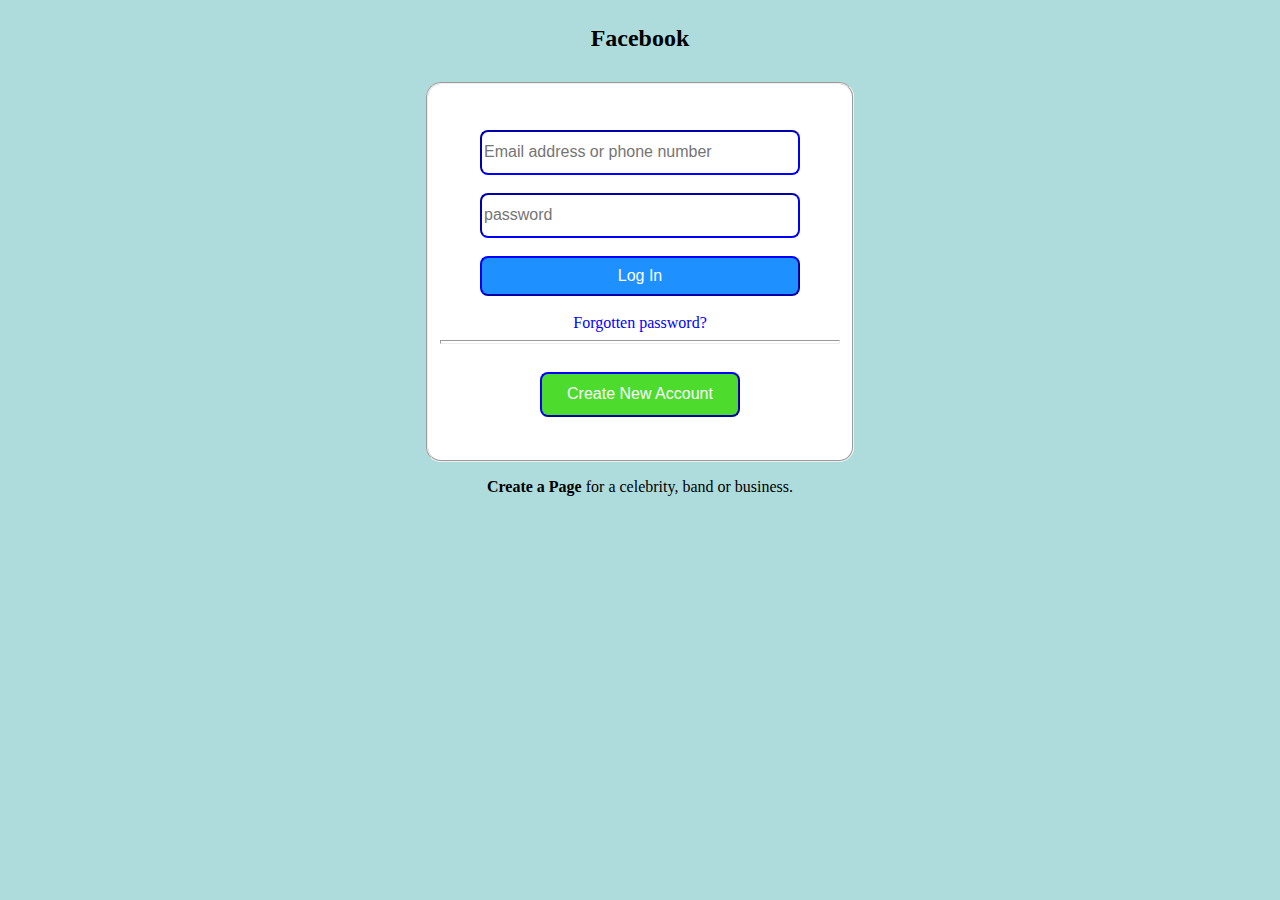
<file: Login.html>
<html>
    <head>
        <title>Login page</title>
        <link rel="Stylesheet" href="loginstyling.css">
    </head>
    <body>
        <form>
        <center >
            <h2>Facebook</h2>
        <fieldset style="width: 400px; height: 360px;">
            <input id="pos1" type="text" required placeholder="Email address or phone number" name="email"><br></br>
            <input type="password" placeholder="password" name="password"><br></br>
            <a><input id="loginbutton" type="submit" value="Log In"></a><br></br>
            <a href=" ">Forgotten password?</a>
            <hr></hr>
            <a href="create.html"><input id="newaccount" type="button" value="Create New Account"></a>
        </fieldset>
        <p><strong>Create a Page</strong> for a celebrity, band or business.</p>
        </center>
    </form>
    </body>

</html>
</file>
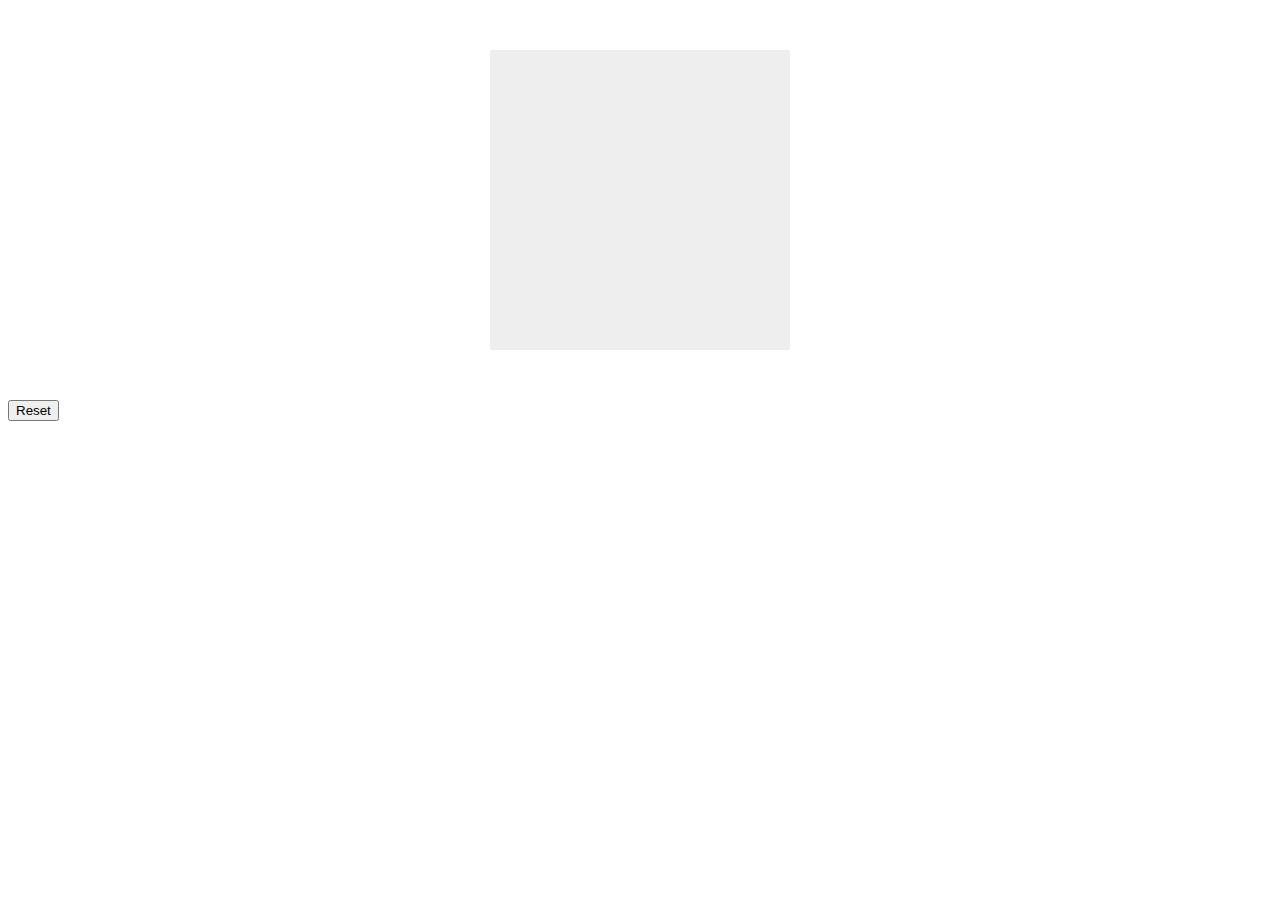
<file: tictactoe.html>
<!DOCTYPE html>
<html lang="en">
<head>
    <meta charset="UTF-8">
    <meta http-equiv="X-UA-Compatible" content="IE=edge">
    <meta name="viewport" content="width=device-width, initial-scale=1.0">
    <title>Document</title>
    <style>
        .board {
          display: grid;
          grid-template-columns: repeat(3, 1fr);
          grid-template-rows: repeat(3, 1fr);
          grid-gap: 10px;
          background-color: #eee;
          width: 300px;
          height: 300px;
          margin: 50px auto;
        }
  
        .cell {
          display: flex;
          justify-content: center;
          align-items: center;
          font-size: 36px;
          font-weight: bold;
        }
  
        .x {
          color: red;
        }
  
        .o {
          color: blue;
        }
      </style>
</head>
  <body>
    <div class="board">
      <div class="cell"></div>
      <div class="cell"></div>
      <div class="cell"></div>
      <div class="cell"></div>
      <div class="cell"></div>
      <div class="cell"></div>
      <div class="cell"></div>
      <div class="cell"></div>
      <div class="cell"></div>
    </div>
    <button id="resetBtn">Reset</button>

<script>
  const resetBtn = document.querySelector('#resetBtn');

  resetBtn.addEventListener('click', function() {
    for (const cell of cells) {
      cell.textContent = '';
    }

    currentPlayer = 'x';
  });
</script>


    <script>
      const board = document.querySelector('.board');
      const cells = board.querySelectorAll('.cell');
      let currentPlayer = 'x';

      cells.forEach(cell => {
        cell.addEventListener('click', function() {
          if (this.textContent === '') {
            this.textContent = currentPlayer;

            if (checkForWin()) {
              alert(currentPlayer + ' wins!');
            } else if (checkForDraw()) {
              alert('Draw!');
            } else {
              currentPlayer = currentPlayer === 'x' ? 'o' : 'x';
            }
          }
        });
      });

      function checkForWin() {
        const combinations = [
          [0, 1, 2],
          [3, 4, 5],
          [6, 7, 8],
          [0, 3, 6],
          [1, 4, 7],
          [2, 5, 8],
          [0, 4, 8],
          [2, 4, 6]
        ];

        for (const combination of combinations) {
          if (cells[combination[0]].textContent === currentPlayer &&
              cells[combination[1]].textContent === currentPlayer &&
              cells[combination[2]].textContent === currentPlayer) {
            return true;
          }
        }

        return false;
      }

      function checkForDraw() {
        for (const cell of cells) {
          if (cell.textContent === '') {
            return false;
          }
        }

        return true;
      }
    </script>
</body>
</html>
</file>
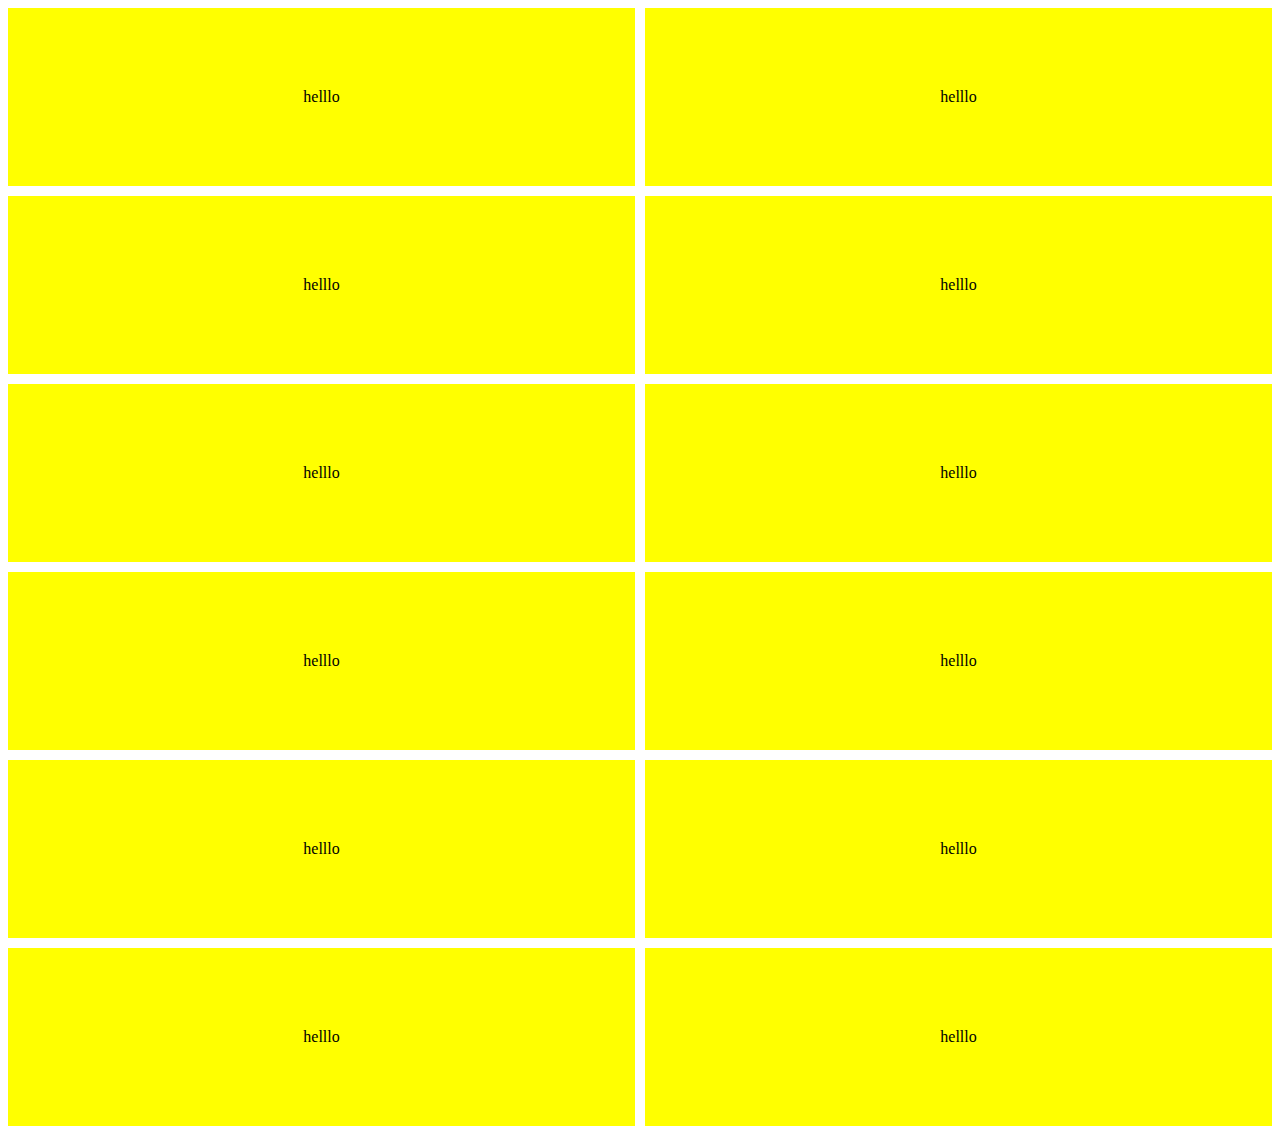
<file: TinDog-Start-master/positions.html>
<!DOCTYPE html>
<html lang="en">
<head>
    <meta charset="UTF-8">
    <meta http-equiv="X-UA-Compatible" content="IE=edge">
    <meta name="viewport" content="width=device-width, initial-scale=1.0">
    <title>Document</title>
    <style>
       .container{
        display: grid;
        grid-template-columns: auto auto auto auto;
        gap: 10px;
       }
       .item{
        background-color: yellow;
        padding: 80px 0;
        text-align: center;
    }
    @media  screen and (max-width> 576px) {
            .container{
                display: grid;
        grid-template-columns: auto auto auto auto;
        gap: 10px;
            }
        
        }

        @media  screen and (min-width: 576px) {
            .container{
                display: grid;
                grid-template-columns: auto auto;
            }
        
        }

    </style>
</head>
<body>

    <div class="container">
        <div class="item">helllo</div>
        <div class="item">helllo</div>
        <div class="item">helllo</div>
        <div class="item">helllo</div>
        <div class="item">helllo</div>
        <div class="item">helllo</div>
        <div class="item">helllo</div>
        <div class="item">helllo</div>
        <div class="item">helllo</div>
        <div class="item">helllo</div>
        <div class="item">helllo</div>
        <div class="item">helllo</div>
    </div>
</body>
</html>
</file>
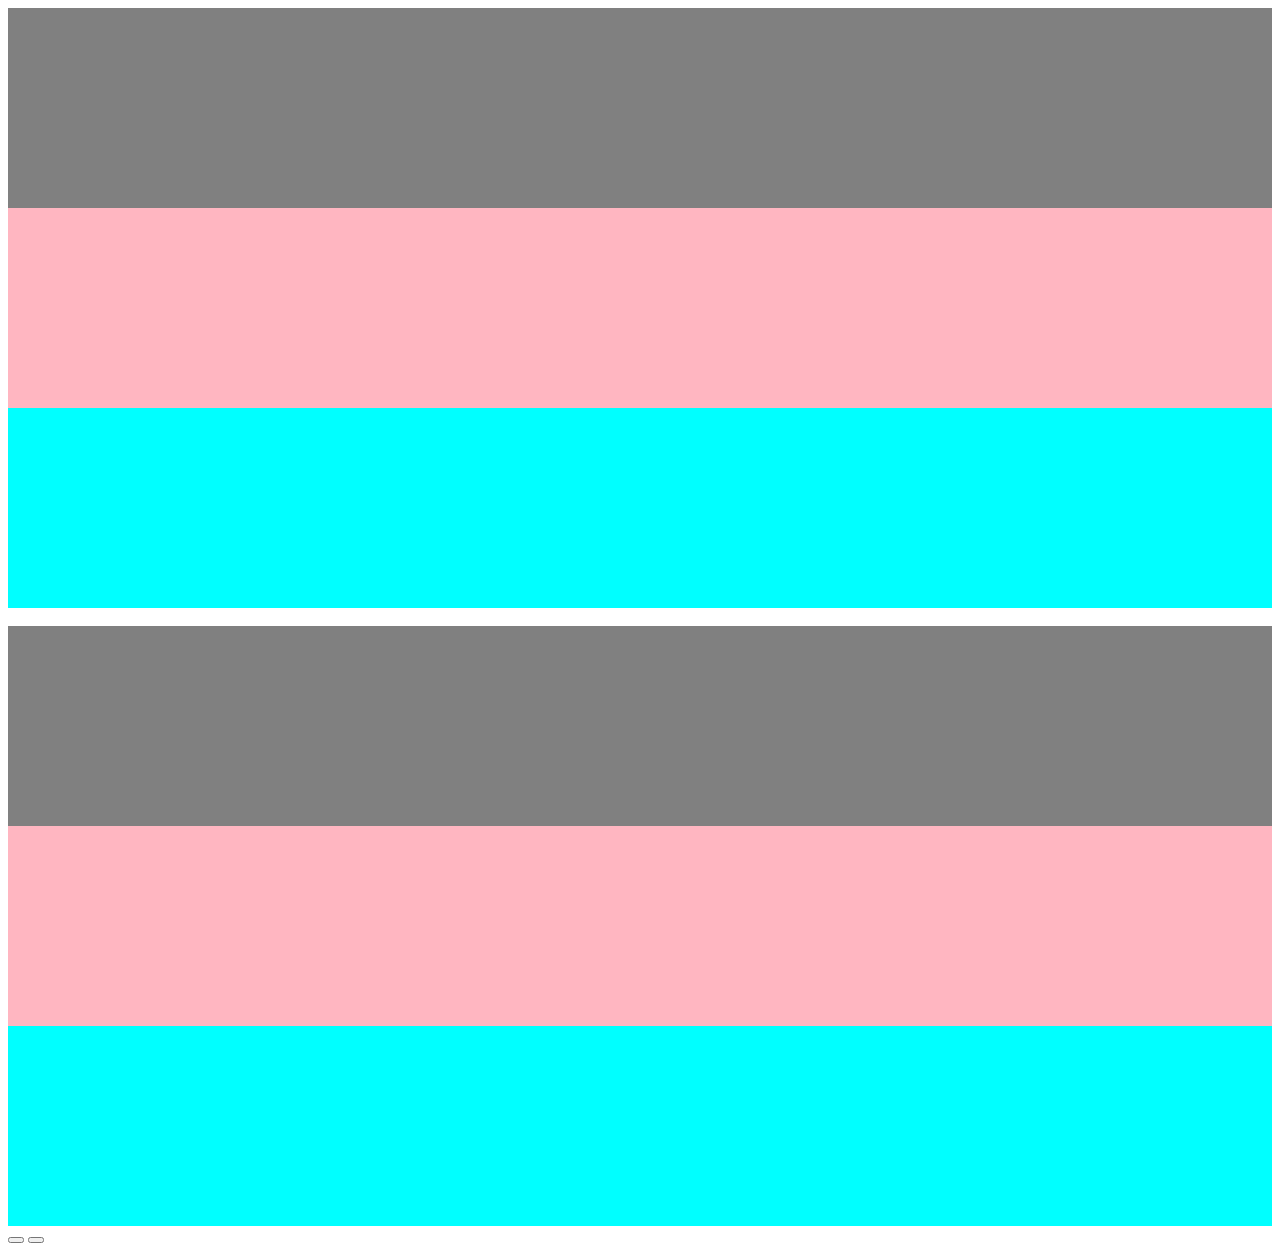
<file: TinDog-Start-master/slideshow.html>
<!DOCTYPE html>
<html lang="en">
<head>
    <meta charset="UTF-8">
    <meta http-equiv="X-UA-Compatible" content="IE=edge">
    <meta name="viewport" content="width=device-width, initial-scale=1.0">
    <title>Slideshow carousel</title>
    <link href="https://cdn.jsdelivr.net/npm/bootstrap@5.1.3/dist/css/bootstrap.min.css" rel="stylesheet" integrity="sha384-1BmE4kWBq78iYhFldvKuhfTAU6auU8tT94WrHftjDbrCEXSU1oBoqyl2QvZ6jIW3" crossorigin="anonymous">
  <script src="https://cdn.jsdelivr.net/npm/bootstrap@5.1.3/dist/js/bootstrap.bundle.min.js" integrity="sha384-ka7Sk0Gln4gmtz2MlQnikT1wXgYsOg+OMhuP+IlRH9sENBO0LRn5q+8nbTov4+1p" crossorigin="anonymous"></script> 

</head>
<body>
    <div id="slideShowAutomatic" class="carousel slide"  data-bs-ride="carousel" time-interval="2000">
        <div class="carousel-inner">
            <div class="carousel-item active" style="background-color: grey;height:200px;">

            </div>
            <div class="carousel-item" style="background-color: lightpink;height: 200px;">

            </div>
            <div class="carousel-item" style="background-color: aqua;height: 200px;"></div>
        </div>
    </div>

    <br>

    <div id="slideShowWithButton" class="carousel slide"  data-bs-ride="false">
        <div class="carousel-inner">
            <div class="carousel-item active" style="background-color: grey;height:200px;">

            </div>
            <div class="carousel-item" style="background-color: lightpink;height: 200px;">

            </div>
            <div class="carousel-item" style="background-color: aqua;height: 200px;"></div>
        </div>
        <button class="carousel-control-prev" data-bs-target="#slideShowWithButton" data-bs-slide="prev">
            <span class="carousel-control-prev-icon" aria-hidden="true"></span>
        </button>
        <button class="carousel-control-next" data-bs-target="#slideShowWithButton" data-bs-slide="next">
            <span class="carousel-control-next-icon" aria-hidden="true"></span>
        </button>
    </div>
</body>
</html>
</file>
<file: loginstyling.css>
body
{
    background-color: rgb(174, 220, 220);
}
fieldset
{
    border-radius:15px;
    background-color: white;
    margin-top: 30px;
}
input
{
    border-radius: 8px 8px 8px 8px;
    width: 320px;
    height: 45px;
    font-size: medium;
    border-color:blue;
}
#pos1
{
    margin-top: 40px;
}
#loginbutton{
    background-color:dodgerblue;
    color: white;
    height: 40px;
    
}
a{
    text-decoration: none;
    color: blue;
}
hr
{
    height: 2px;
    color: black;
}
#newaccount
{
    width: 200px;
    margin-top: 20px;
    text-align: center;
    background-color: rgb(77, 219, 45);
    color: white;
}
h2
{
    margin-top: 25px;
}
</file>
